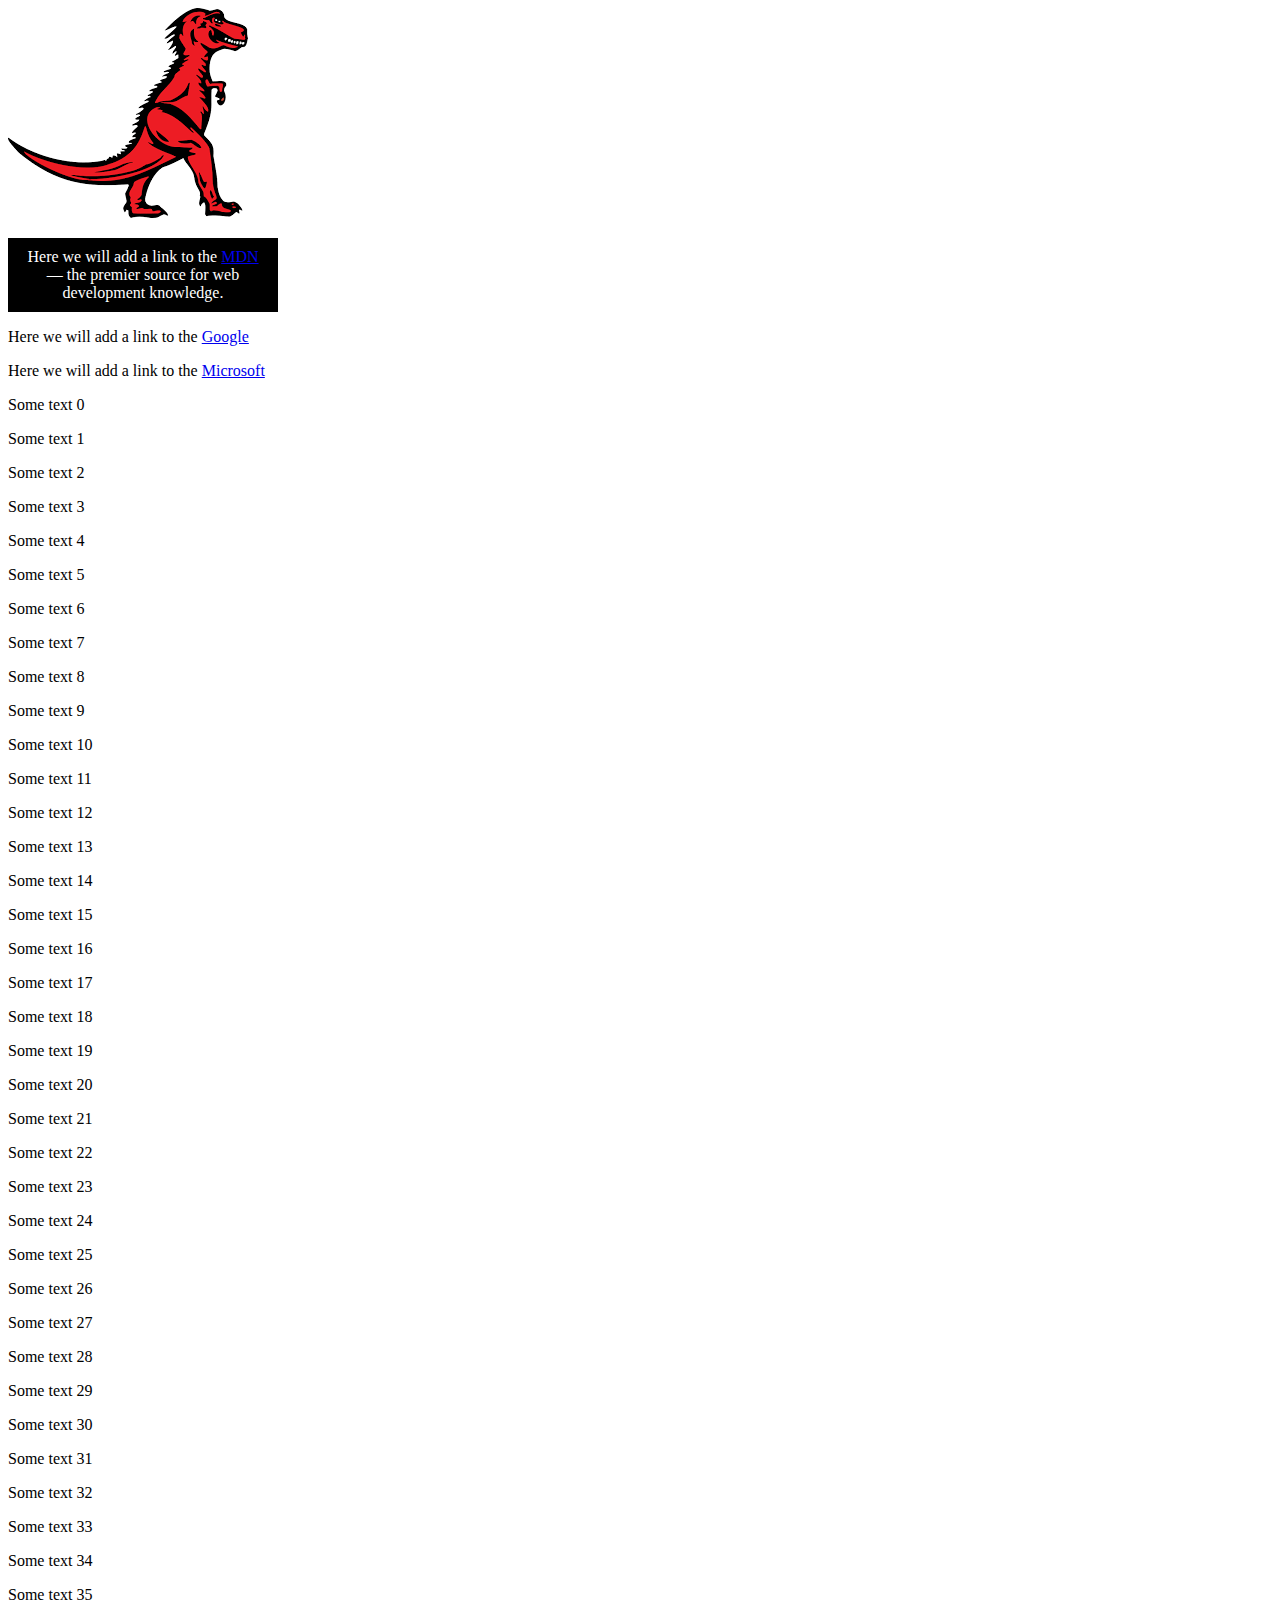
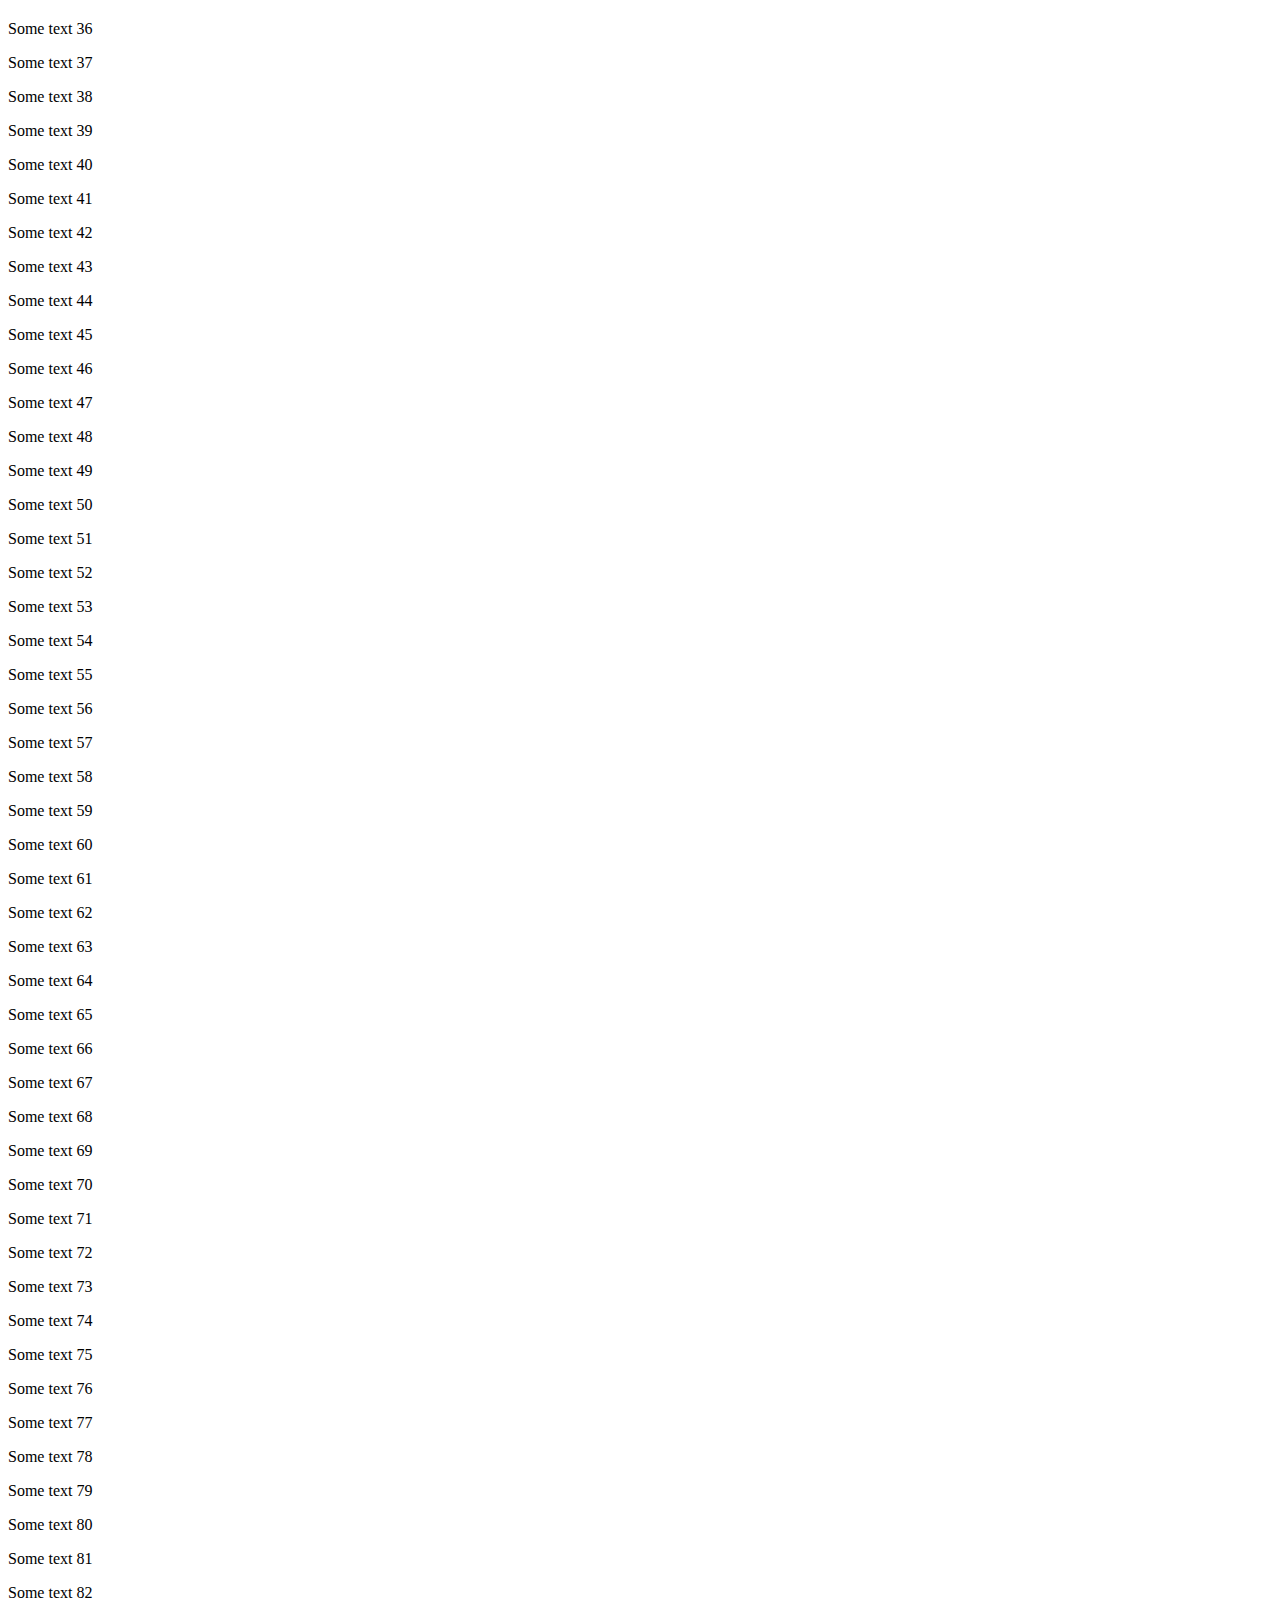
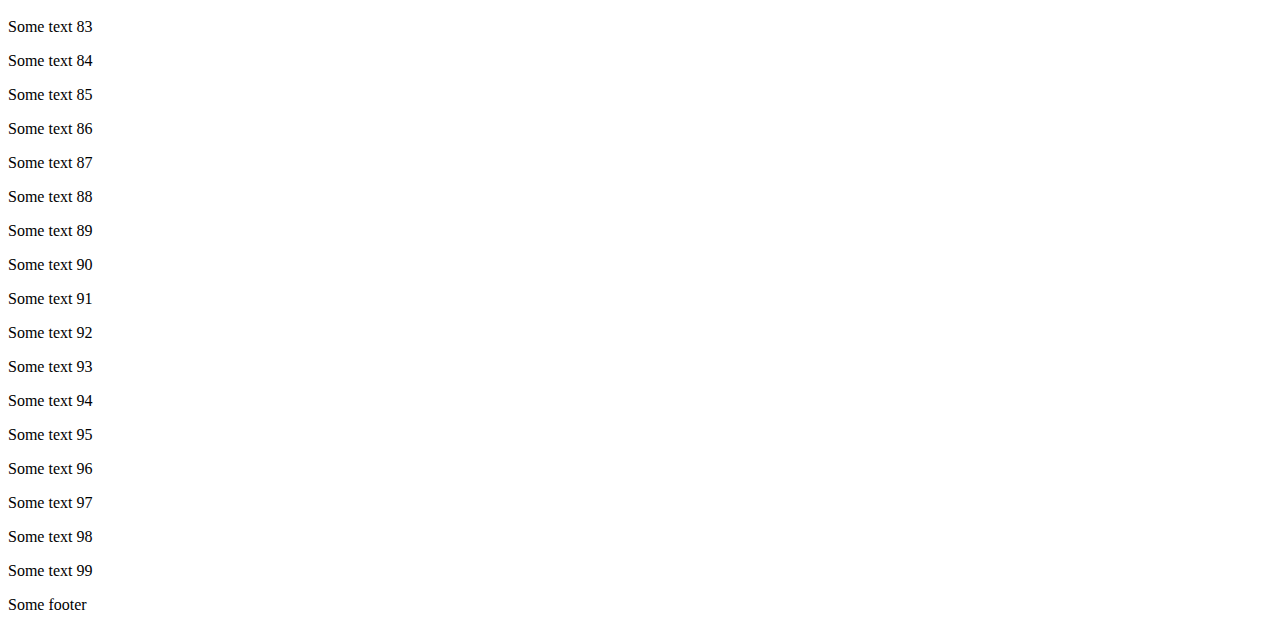
<file: index.html>
<!DOCTYPE html>
<html>
  <head>
    <meta charset="utf-8">
    <title>Simple DOM example</title>
    <link href="css/index.css" rel="stylesheet">
  </head>
  <body>
      <section>
        <img src="dinosaur.png" alt="A red Tyrannosaurus Rex: A two legged dinosaur standing upright like a human, with small arms, and a large head with lots of sharp teeth.">
        <p>Here we will add a link to the <a href="https://www.mozilla.org/">Mozilla homepage</a></p>
        <p>Here we will add a link to the <a href="https://www.mozilla.org/">Mozilla homepage</a></p>
        <p>Here we will add a link to the <a href="https://www.mozilla.org/">Mozilla homepage</a></p>
      </section>
      <footer>
        <p>Some footer</p>
      </footer>
      <script src="js/index.js"></script>
  </body>
</html>
</file>
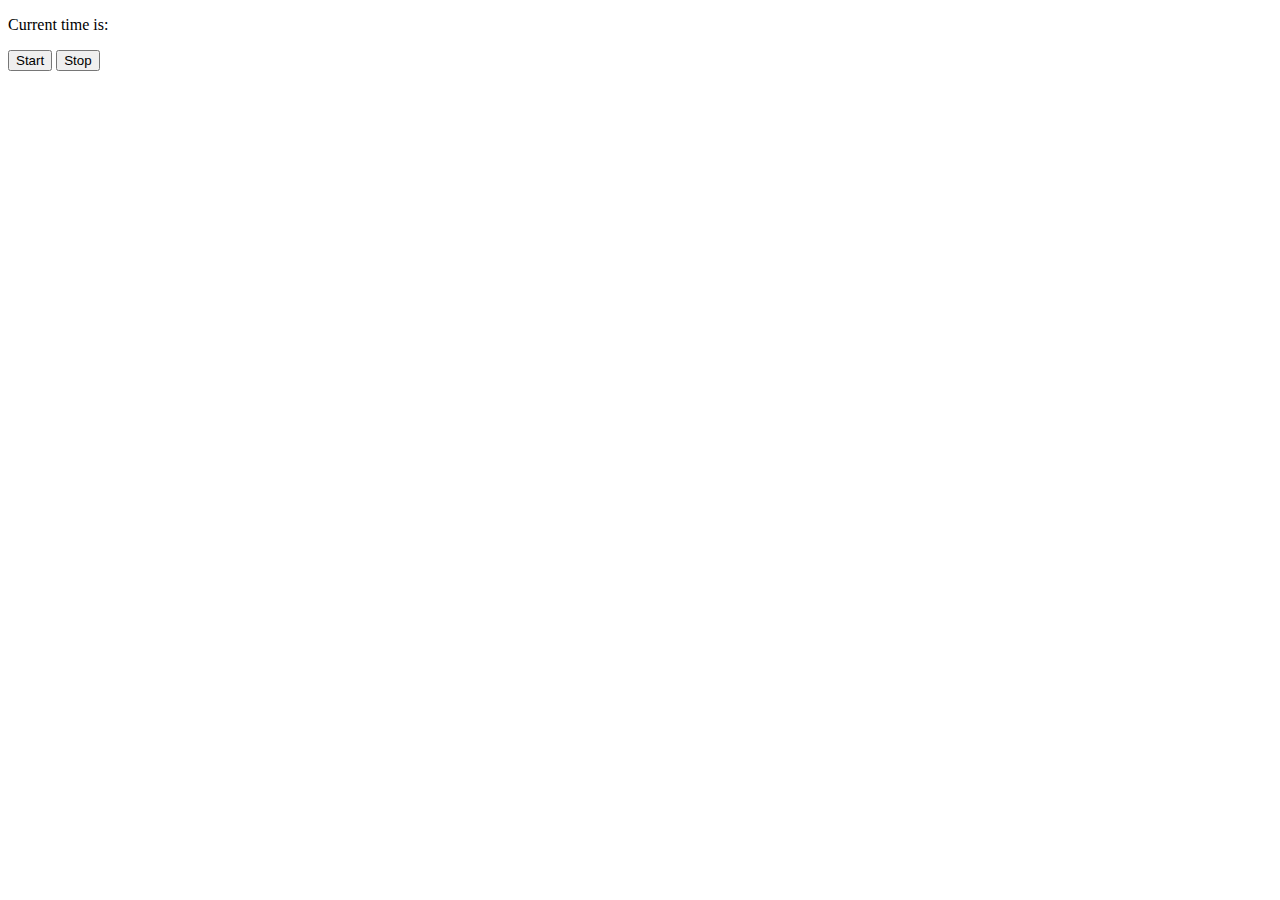
<file: clock.html>
<!DOCTYPE html>
<html lang="en">
<head>
    <meta charset="UTF-8">
    <meta name="viewport" content="width=device-width, initial-scale=1.0">
    <meta http-equiv="X-UA-Compatible" content="ie=edge">
    <title>Document</title>
</head>
<body>
    
     <p>Current time is: <span class="clock"></span><p>
         
    <button class="start">Start</button>         
    <button class="stop">Stop</button>

    <script src="https://code.jquery.com/jquery-3.3.1.min.js"
      integrity="sha256-FgpCb/KJQlLNfOu91ta32o/NMZxltwRo8QtmkMRdAu8="
      crossorigin="anonymous"></script>
    <script src="js/clock.js"></script>
</body>
</html>
</file>
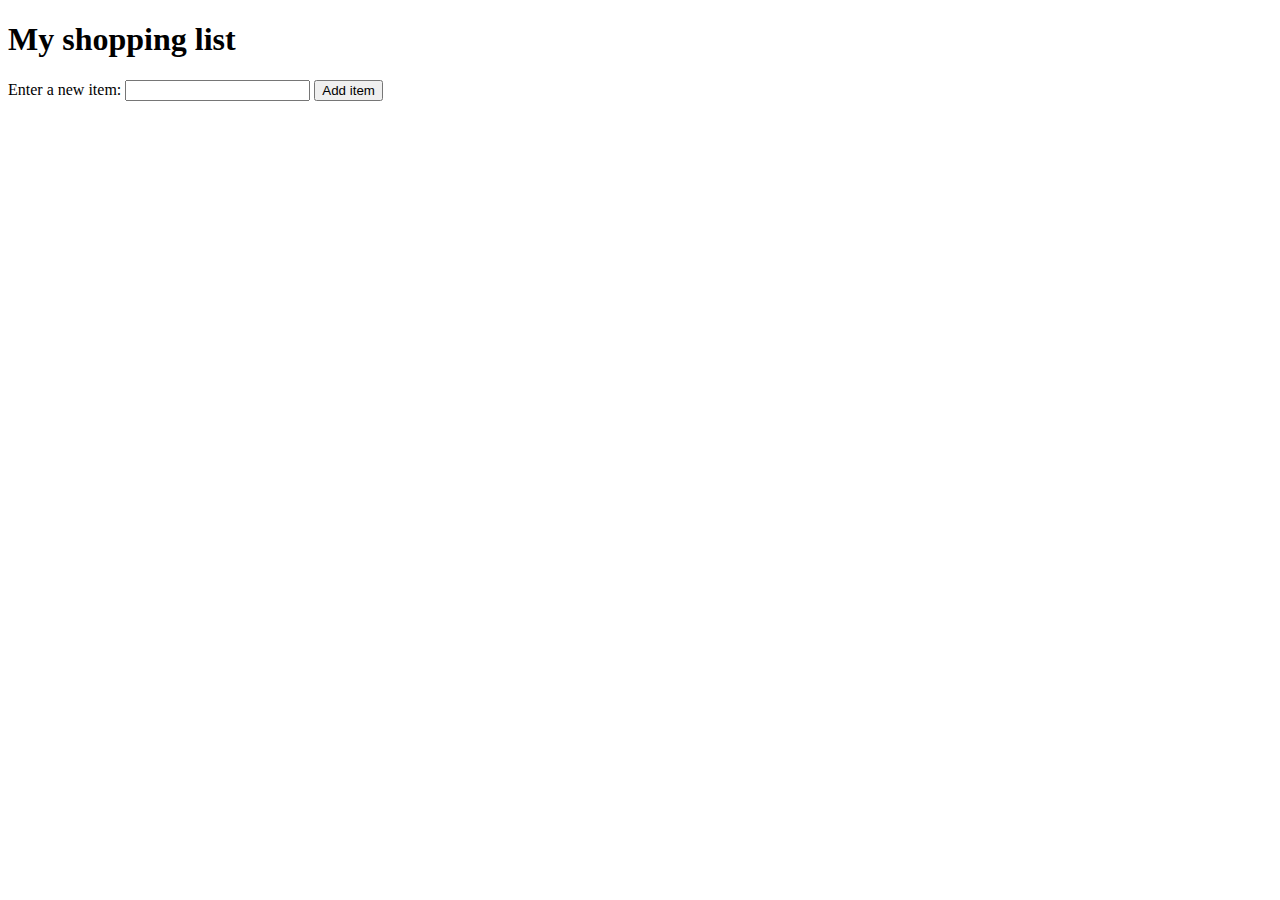
<file: shopping-list.html>
<!DOCTYPE html>
<html>
  <head>
    <meta charset="utf-8">
    <title>Shopping list example</title>
    <style>
      li {
        margin-bottom: 10px;
      }
      li button {
        font-size: 8px;
        margin-left: 20px;
        color: #666;
      }
    </style>
  </head>
  <body>

    <h1>My shopping list</h1>

    <div>
      <label for="item">Enter a new item:</label>
      <input type="text" name="item" id="item">
      <button>Add item</button>
    </div>

    <ul>

    </ul>

    <script src="js/shopping-list.js"></script>
  </body>
</html>
</file>
<file: css/index.css>
.selected {
    color: white;
    background-color: black;
    padding: 10px;
    width: 250px;
    text-align: center;
}
</file>
